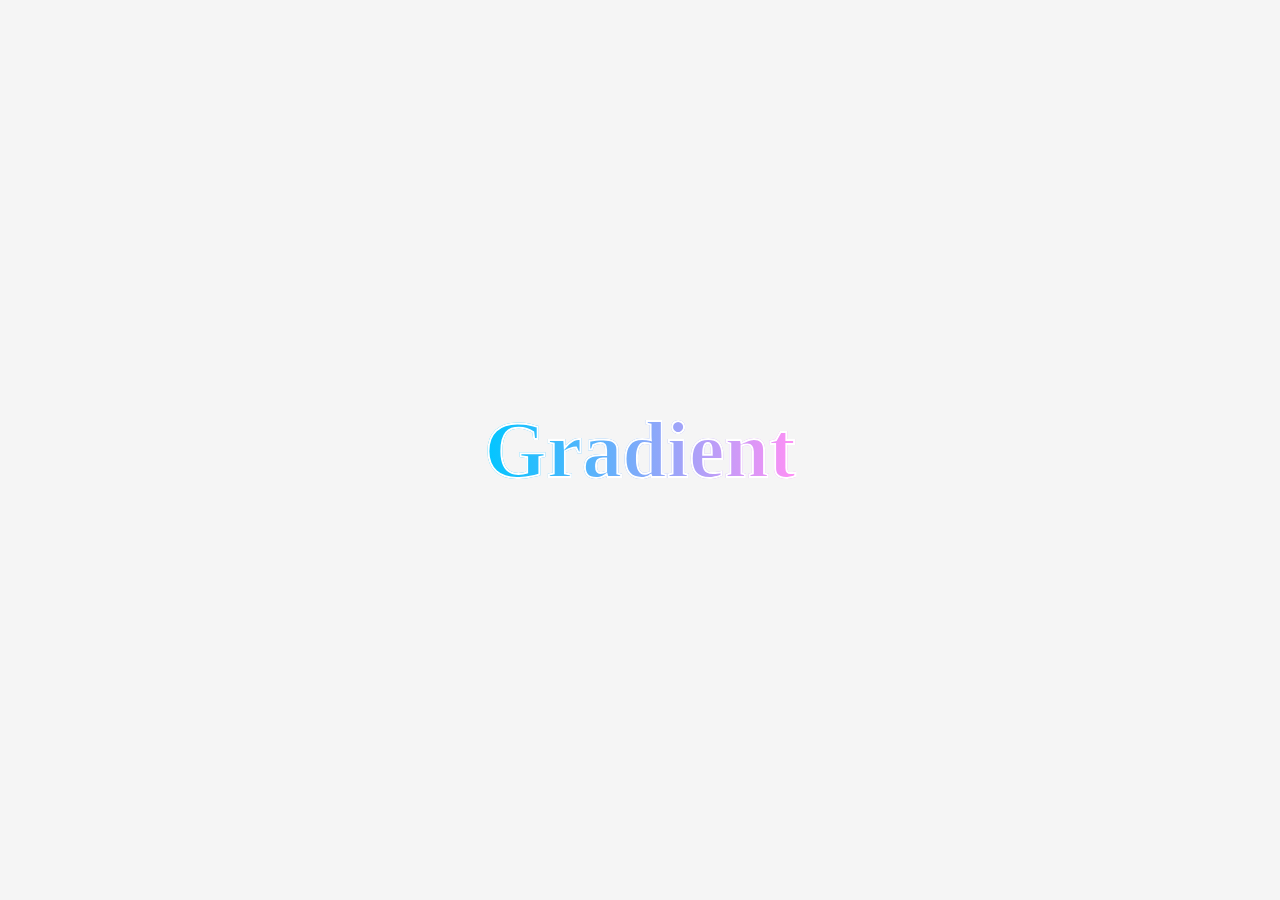
<file: par.html>
<!DOCTYPE html>
<html lang="en">
<head>
  <meta charset="UTF-8">
  <meta name="viewport" content="width=device-width, initial-scale=1.0">
  <title>Gradient Border Text</title>
  <style>
    body {
      display: flex;
      justify-content: center;
      align-items: center;
      height: 100vh;
      margin: 0;
      background-color: #f5f5f5;
    }

    .gradient-border-text {
      font-size: 5rem;
      font-weight: bold;
      color: white; /* Text fill color */
      -webkit-text-stroke: 2px transparent; /* Border placeholder */
      background: linear-gradient(90deg, #00c6ff, #ff8ff5);
      -webkit-background-clip: text;
      -webkit-text-fill-color: transparent; /* Makes the main text transparent */
      -webkit-text-stroke: 2px; /* Applies the gradient stroke */
    }
  </style>
</head>
<body>
  <div class="gradient-border-text">Gradient</div>
</body>
</html>
</file>
